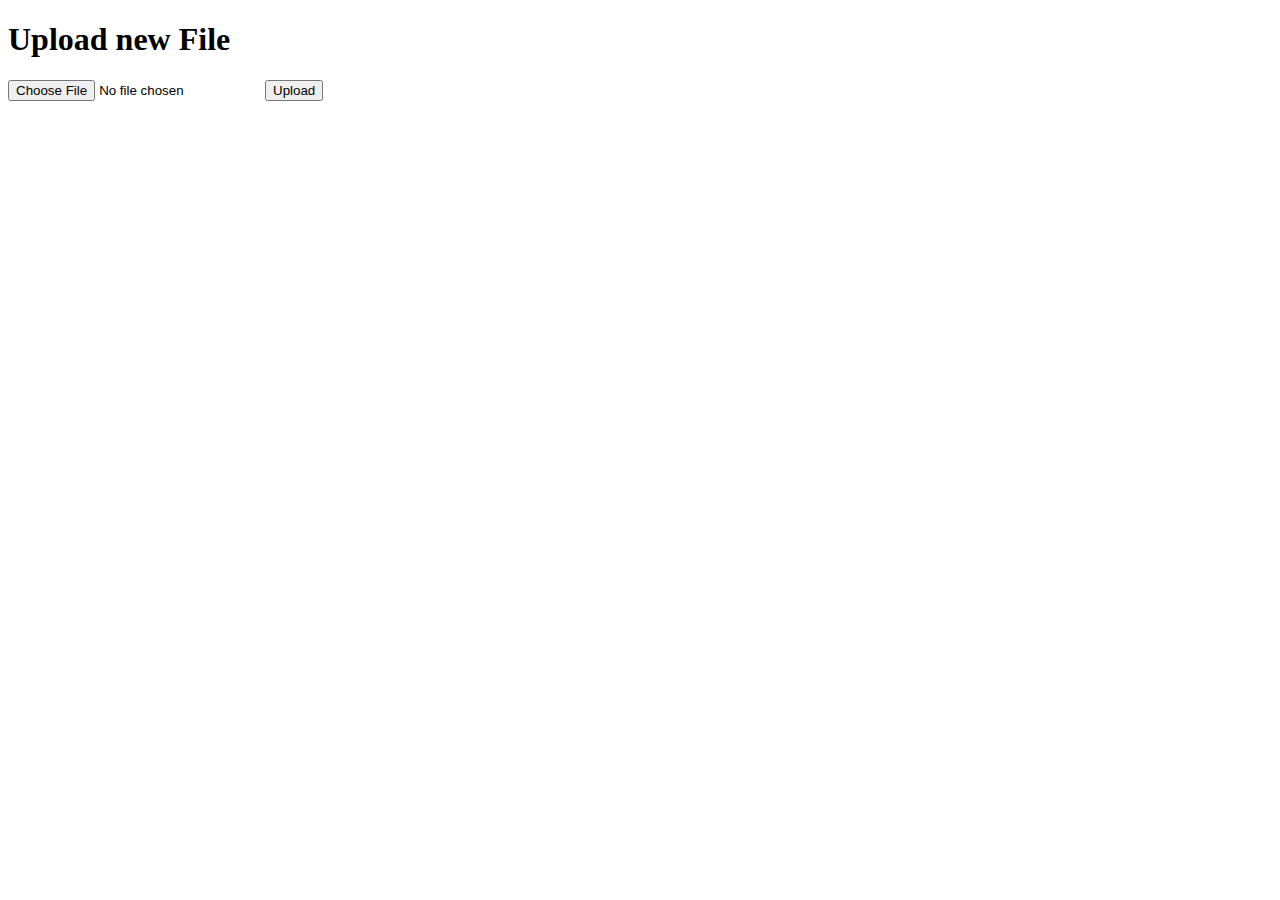
<file: templates/index.html>
<!DOCTYPE html>
<html lang="en">
<head>
    <meta charset="UTF-8">
    <title>Upload new File</title>
</head>
<body>
<h1>Upload new File</h1>
<form action='http://localhost:5000/show' method=post >
      <p><input type=file name=file>
         <input type=submit value=Upload>
    </form>
</body>
</html>
</file>
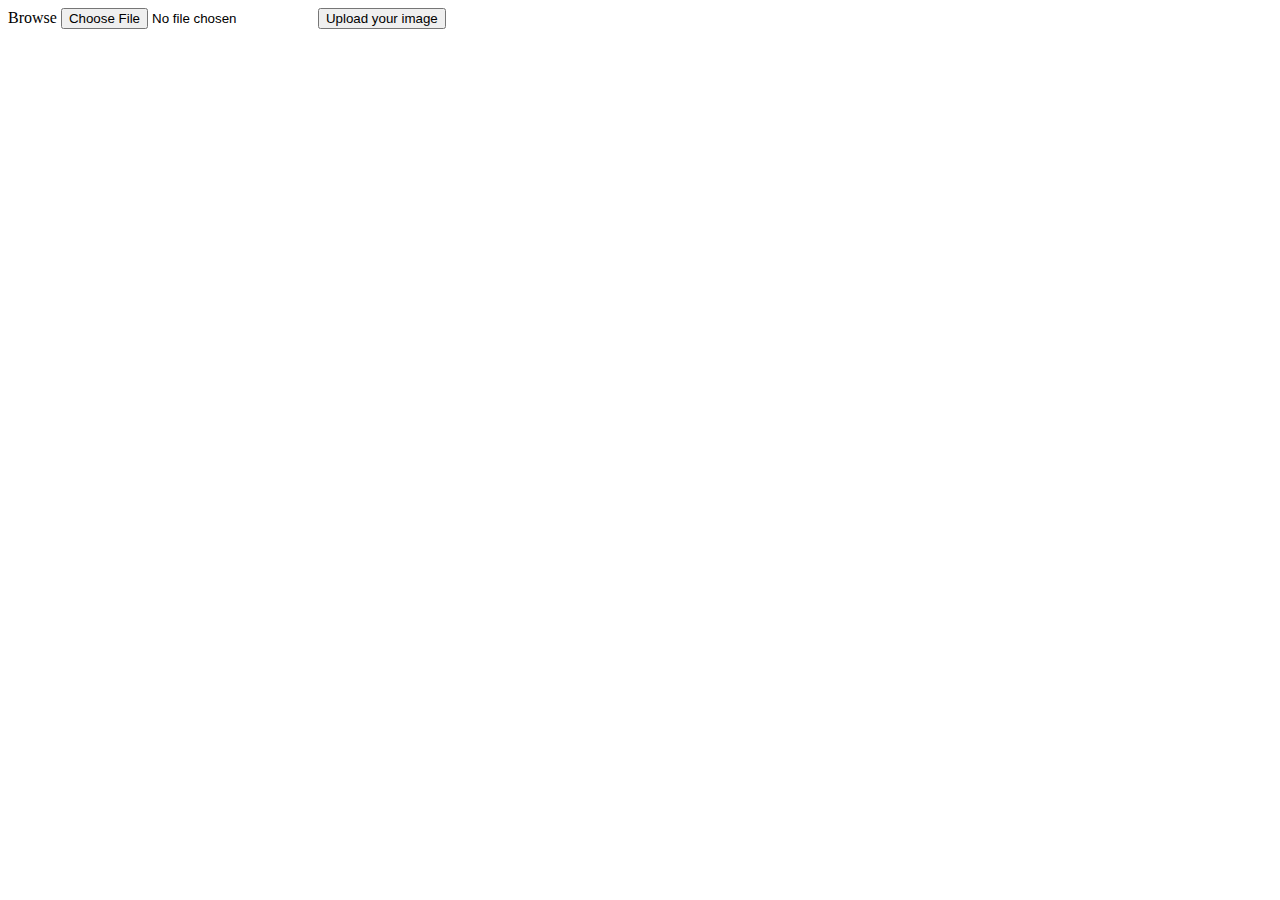
<file: flask_Api/templates/index.html>
<!DOCTYPE html>
<html lang="en">
<head>
  <meta charset="UTF-8">
  <title>Sightengine demo - Python and Flask</title>
</head>

<body>
<header class="navbar">
  <form action="http://localhost:5000/show" method="post" enctype="multipart/form-data" >
      <span class="btn btn-default btn-file">
        Browse <input type="file" name="image">
      </span>

    <input type="submit" value="Upload your image" class="btn btn-primary">
  </form>


</header>

</body>
</html>
</file>
